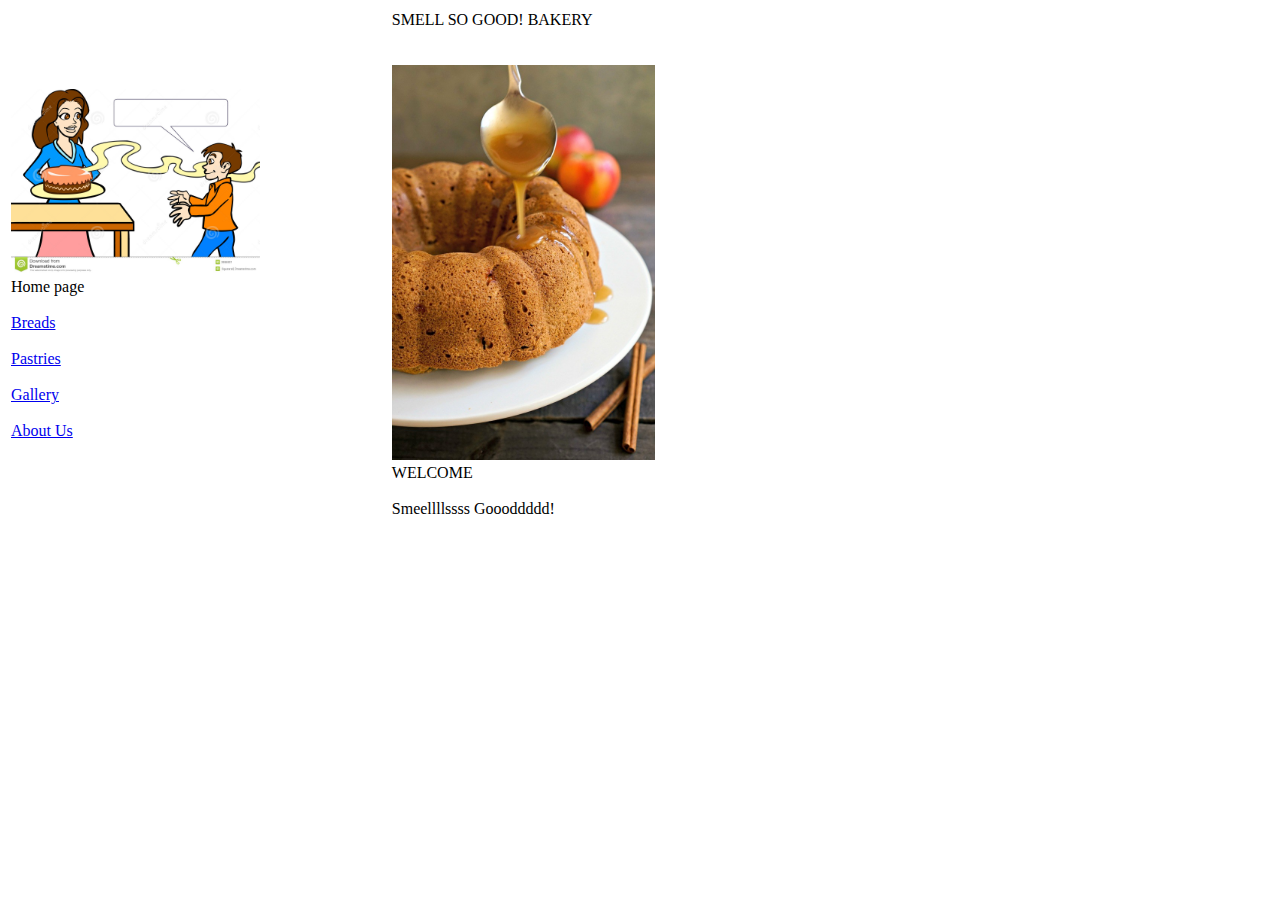
<file: index.html>
<!DOCTYPE html>

<html>

<head>
    <title> SMELL SO GOOD! BAKERY</title>

   
</head>
<body>

<table style="width:100%">
 
 <tr>
  
    <td style="width:20%">
        <img src="images/clipart.jpg " style="width: 100%">
        Home page<br>
        <br>
        <a href="breads.html">Breads</a><br>
        <br>
        <a href="pastries.html">Pastries</a><br>
        <br>
        <a href="gallery.html">Gallery</a><br>
        <br>
       <a href="smell so gud bakery - about us.html">About Us</a><br>
    </td>

 <td style="width:10%"></td>

    <td style="width:80%">SMELL SO GOOD! BAKERY<br>
        <br>
        <br>
        <img src="images/healthy_apple_bundt_cake.jpg" style="width: 30%"><br>
        WELCOME<br>
        <br>
        Smeellllssss Goooddddd!

       
        </td>
   
  </tr>
</table>

</body>
</html>
</file>
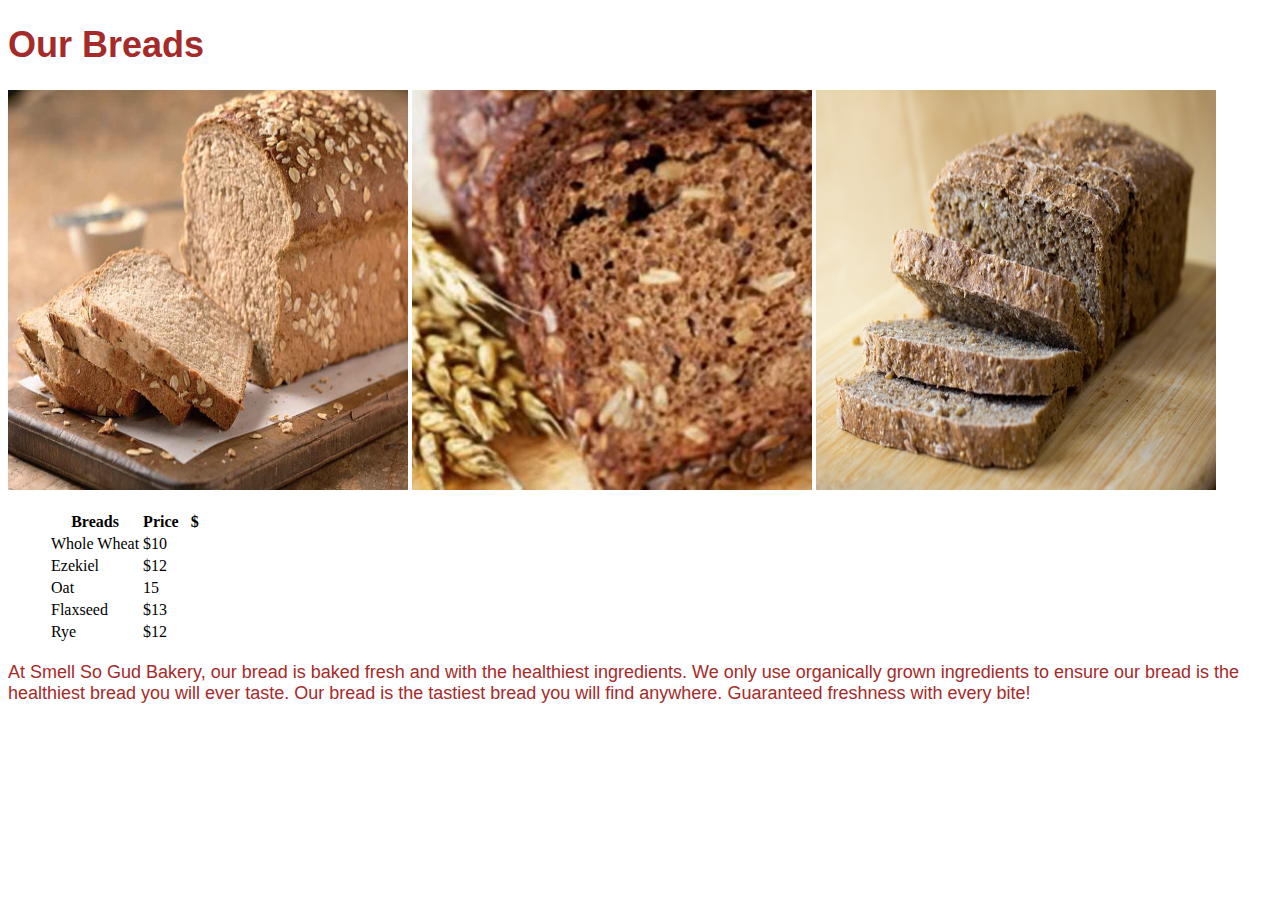
<file: breads.html>
<!DOCTYPE html>
<html>
 <head>
     <link rel="stylesheet" href="css/breads.css">
    <title>Breads</title>
  </head>
<body>
    <header>
    <h1>Our Breads</h1> 
    <img src="images/oat_bread.jpg" alt="oat_bread"> <img src="images/ezekiel_bread.jpg" alt="ezekiel_bread"> <img src="images/whole_wheat_bread.jpg" alt="whole_wheat_bread">
    </header>
<ul>
<table>
    <tr>
        <th>Breads</th>
        <th>Price &nbsp;&nbsp;$</th>
    </tr>
    <tr>
        <td>Whole Wheat</td>
        <td>$10</td>
    </tr>
    <tr>
        <td>Ezekiel</td>
        <td>$12</td>
    </tr>
    <tr>
        <td>Oat</td>
        <td>15</td>
    </tr>
    <tr>
        <td>Flaxseed</td>
        <td>$13</td>
    </tr>
    <tr>
        <td>Rye</td>
        <td>$12</td>
    </tr>
</table>
</ul>
<p> At Smell So Gud Bakery, our bread is baked fresh and with the healthiest ingredients. We only use organically grown ingredients to ensure our bread is the healthiest bread you will ever taste. Our bread is the tastiest bread you will find anywhere. Guaranteed freshness with every bite! </p>
</body>
</html>
</file>
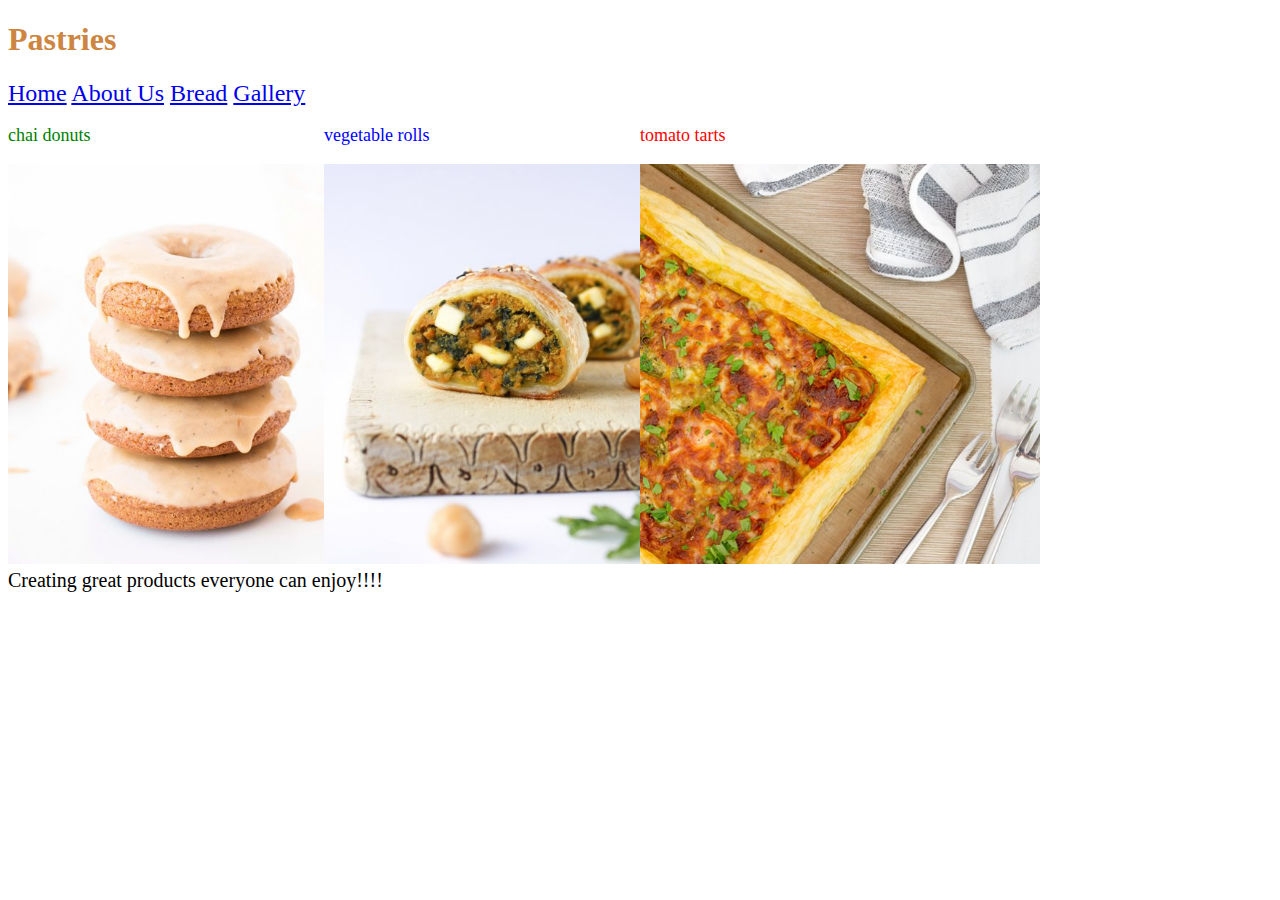
<file: pastries.html>
<!DOCTYPE html>
<html>
	<head>
		<title>Smell So Good Bakery!</title>
		<link rel="stylesheet" href="css/pastries.css">
	</head>
	<body>
		<header>
			<h1 align="left">Pastries</h1>
			<nav>

				<a href="index.html">Home</a>
				<a href="about_us.html">About Us</a>
				<a href="bread.html">Bread</a>
				<a href="gallery.html">Gallery</a>

			</nav>
		</header>

		<section id ="leftcolumn">
			<p>chai donuts</p>
			<img src="images/donut.jpg" height="400" width="400" >
		</section>
		
		<section id ="middlecolumn">
			<p class="blue-paragraph">vegetable rolls</p>
			<img src="images/veg_roll.jpg" height="400" width="400" >
		</section>

		<section id ="rightcolumn">
			<p class="red-paragraph">tomato tarts</p>
			<img src="images/tomato_tart.jpg" height="400" width="400" >
		</section>

	
		<footer>Creating great products everyone can enjoy!!!!</footer>

	</body>
</html>
</file>
<file: css/breads.css>
h1 {
    color: brown;
    font-size: 36px;
    font-family: Helvetica;
}
li {
    color: brown
        }
p {
    color: brown;
    font-size: 18px;
    font-family: Helvetica;
}
img{
    width: 400px;
    height: 400px;
}
</file>
<file: css/pastries.css>
p{color :green;}

.red-paragraph{color:red;}

.blue-paragraph{color:blue;}

nav{font-size:24px;}

h1 {color:peru;}

#leftcolumn {
    float: left;
    width:25%;
    font-size:18px
 }
 
 #middlecolumn {
    float: left;
    width:25%;
    font-size:18px
 }
 
 #rightcolumn {
    float: left;
    width: 25%;
    font-size:18px
 }

 footer {
    clear:both;
    font-size:20px; 
    }
</file>
